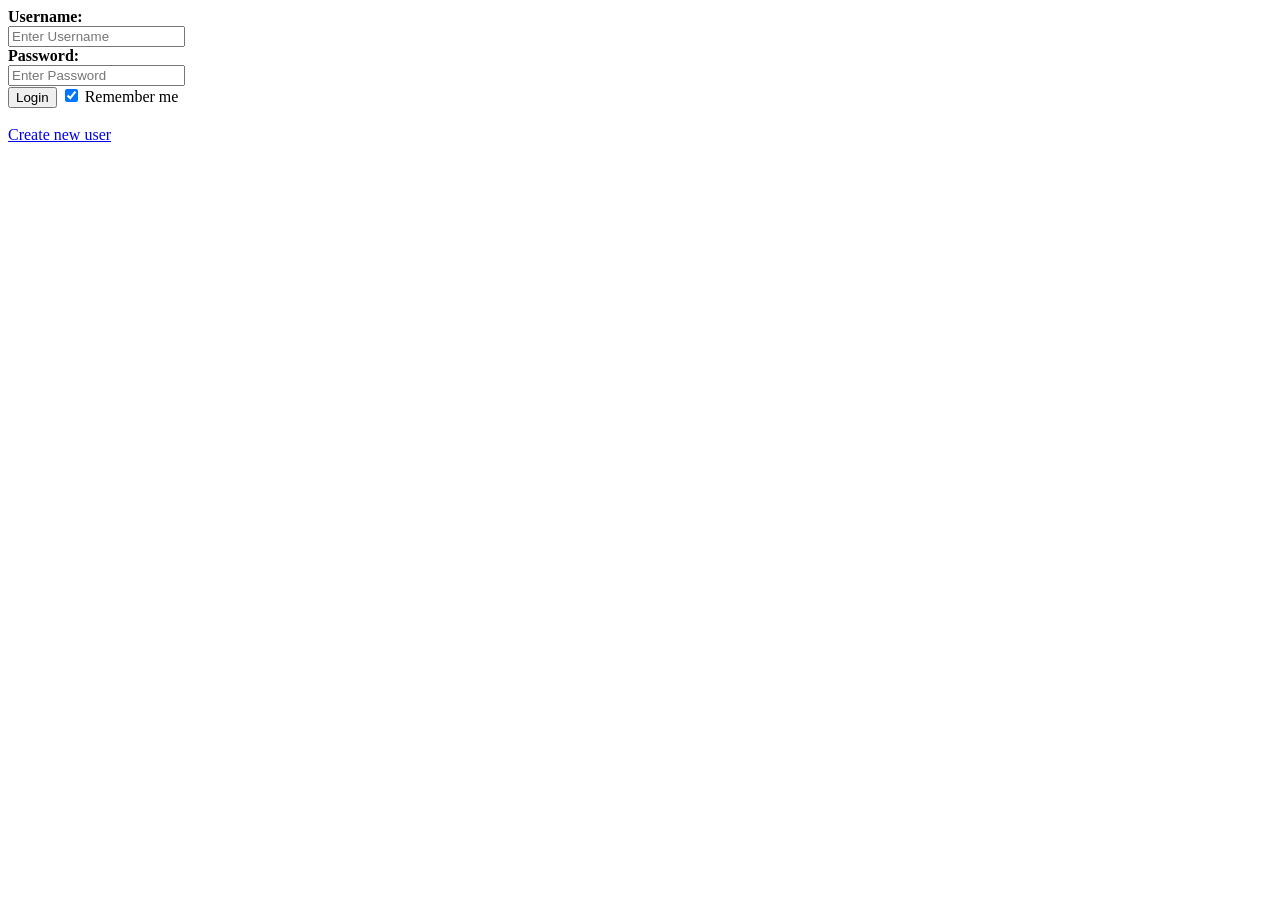
<file: templates/login.html>
<!DOCTYPE html>
<html lang="en">
<head>
  <title>Login</title>
</head>
<body>
  <form method="POST" action="/login">
      
        <div class="container">
          <label for="uname"><b>Username:</b></label><br>
          <input type="text" placeholder="Enter Username" name="uname" required>
            <br>
          <label for="psw"><b>Password:</b></label><br>
          <input type="password" placeholder="Enter Password" name="psw" required>
        <br>
          <button type="submit">Login</button>
          <label>
            <input type="checkbox" checked="checked" name="remember"> Remember me
          </label>
        </div>

        <div class="newusr">
            <br>
            <a href="newuser.html">Create new user</a>
        </div>
      
      </form>
</body>
</html>
</file>
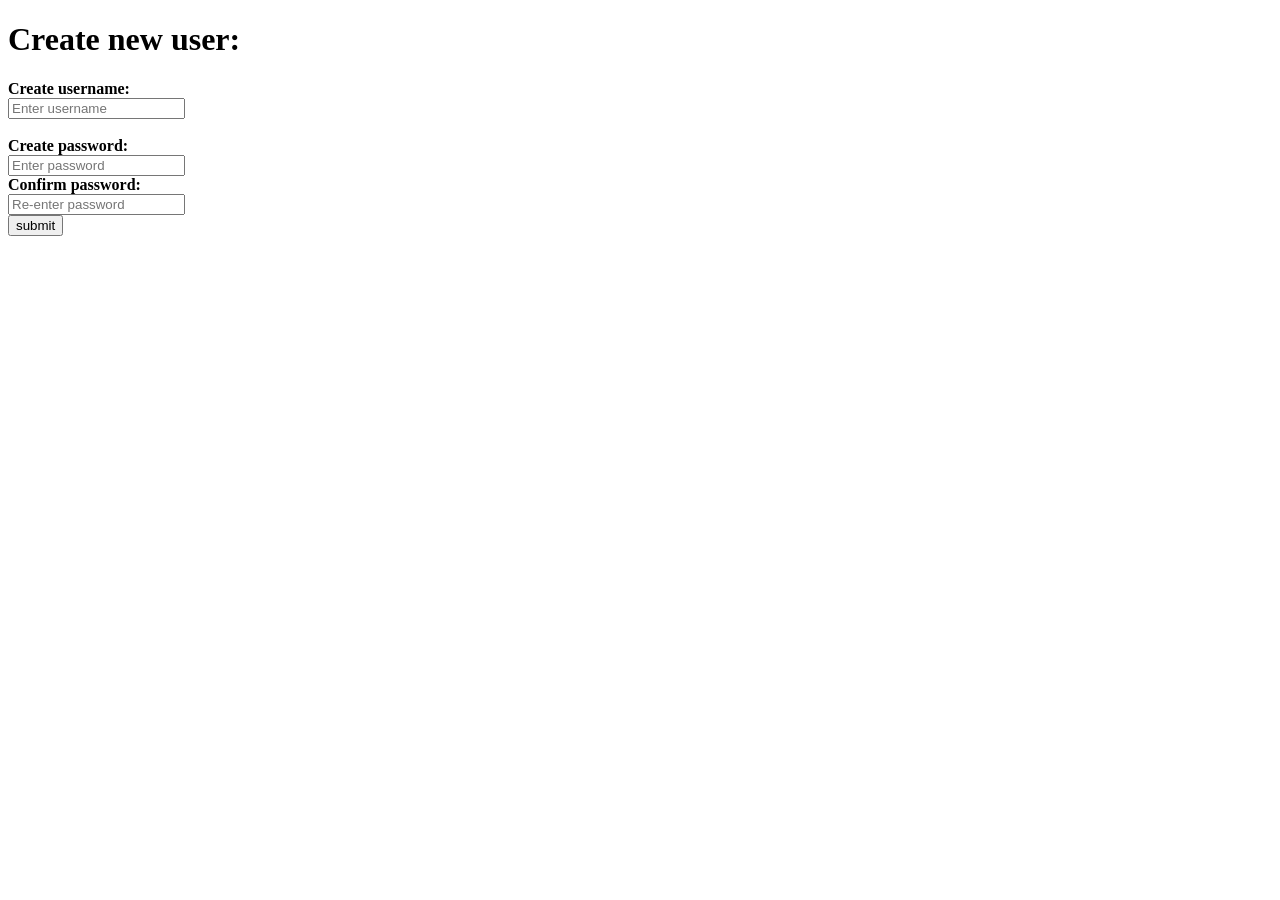
<file: templates/newuser.html>
<!DOCTYPE html>
<html lang="en">
<head>
    <title>NewUser</title>
    <script>
        function checkpassword(){
            let p1 = document.getElementById("newpassword").value;
            let p2 = document.getElementById("confirmpass").value;
            let message = document.getElementById("msg");
            if(p1==="" && p2 === ""){
                message.innerHTML = "";
                return;
            }
            if(p1 != p2){
                message.innerHTML= "Passwords do not match";
            }
            else{
                message.innerHTML=""
            }

        }

        function validateForm(event){
            if(!checkpassword()){
                event.preventDefault();
            }
        }

    </script>
</head>
<body>

    <h1><b>Create new user:</b></h1>
    <form method="POST" action="/register" onsubmit="validateForm(event)">
        <label><b>Create username:</b></label><br>
        <input type="text" placeholder="Enter username" id="newusername" name="newusername" required>
        <br>
        <br>
        <label><b>Create password:</b></label><br>
        <input type="password" placeholder="Enter password" id="newpassword" name=""newpassword" onkeyup="checkpassword()" required><br>
        <label><b>Confirm password:</b></label><br>
        <input type="password" id="confirmpass" placeholder="Re-enter password" onkeyup="checkpassword()" required>
        <br>
        <span id="msg"></span>

        <input type="submit" value="submit">
    </form>


</body>
</html>
</file>
